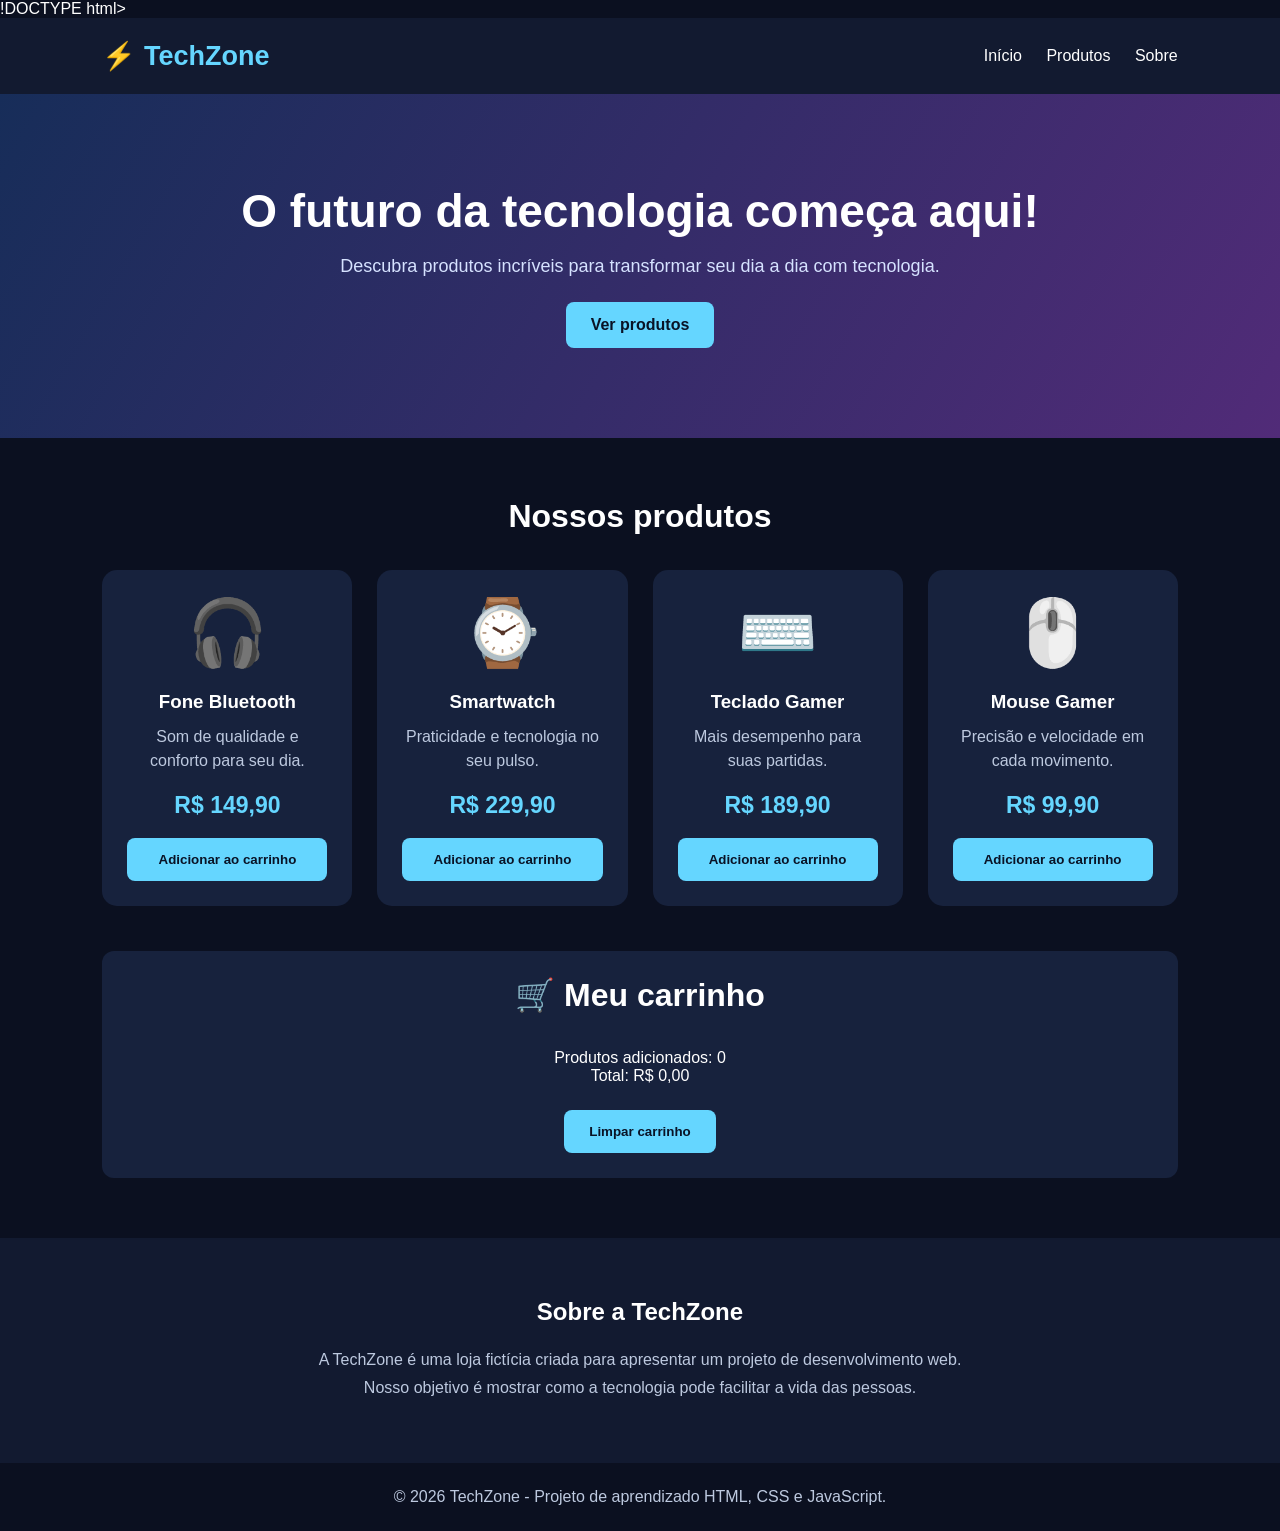
<file: index.html>
!DOCTYPE html>
<html lang="pt-BR">
<head>
<meta charset="UTF-8">
<meta name="viewport" content="width=device-width, initial-scale=1.0">
<title>TechZone | Tecnologia para todos</title>

<style>
* {
    margin: 0;
    padding: 0;
    box-sizing: border-box;
}

body {
    font-family: Arial, sans-serif;
    background: #0b1020;
    color: white;
}

header {
    background: #121a30;
    padding: 22px 8%;
    display: flex;
    justify-content: space-between;
    align-items: center;
    flex-wrap: wrap;
    gap: 15px;
}

.logo {
    font-size: 27px;
    font-weight: bold;
    color: #65d6ff;
}

nav a {
    color: white;
    text-decoration: none;
    margin-left: 20px;
}

nav a:hover {
    color: #65d6ff;
}

.hero {
    padding: 90px 20px;
    text-align: center;
    background: linear-gradient(120deg, #172d59, #512b78);
}

.hero h1 {
    font-size: 46px;
    margin-bottom: 18px;
}

.hero p {
    font-size: 18px;
    color: #d6e2ff;
}

.botao {
    display: inline-block;
    margin-top: 25px;
    padding: 14px 25px;
    background: #65d6ff;
    color: #091326;
    text-decoration: none;
    border: none;
    border-radius: 8px;
    font-weight: bold;
    cursor: pointer;
}

.botao:hover {
    background: white;
}

.produtos {
    padding: 60px 8%;
    text-align: center;
}

.produtos h2 {
    font-size: 32px;
    margin-bottom: 35px;
}

.lista {
    display: grid;
    grid-template-columns: repeat(auto-fit, minmax(220px, 1fr));
    gap: 25px;
}

.card {
    background: #17223d;
    padding: 25px;
    border-radius: 15px;
    transition: 0.3s;
}

.card:hover {
    transform: translateY(-7px);
}

.imagem {
    font-size: 65px;
    margin-bottom: 20px;
}

.card h3 {
    margin-bottom: 12px;
}

.card p {
    color: #bdc9df;
    line-height: 1.5;
}

.preco {
    color: #65d6ff !important;
    font-size: 23px;
    font-weight: bold;
    margin-top: 15px;
}

.card button {
    margin-top: 15px;
    width: 100%;
}

.carrinho {
    margin-top: 45px;
    padding: 25px;
    background: #17223d;
    border-radius: 12px;
}

.sobre {
    padding: 60px 10%;
    text-align: center;
    background: #121a30;
}

.sobre h2 {
    margin-bottom: 20px;
}

.sobre p {
    color: #bdc9df;
    line-height: 1.8;
    max-width: 650px;
    margin: auto;
}

footer {
    padding: 25px;
    text-align: center;
    color: #bdc9df;
}

@media(max-width: 600px) {
    .hero h1 {
        font-size: 32px;
    }

    header {
        justify-content: center;
    }

    nav a {
        margin: 0 7px;
    }
}
</style>
</head>

<body>

<header>
    <div class="logo">⚡ TechZone</div>

    <nav>
        <a href="#inicio">Início</a>
        <a href="#produtos">Produtos</a>
        <a href="#sobre">Sobre</a>
    </nav>
</header>

<section class="hero" id="inicio">
    <h1>O futuro da tecnologia começa aqui!</h1>

    <p>
        Descubra produtos incríveis para transformar
        seu dia a dia com tecnologia.
    </p>

    <a href="#produtos" class="botao">
        Ver produtos
    </a>
</section>

<section class="produtos" id="produtos">
    <h2>Nossos produtos</h2>

    <div class="lista">

        <div class="card">
            <div class="imagem">🎧</div>
            <h3>Fone Bluetooth</h3>
            <p>Som de qualidade e conforto para seu dia.</p>
            <p class="preco">R$ 149,90</p>
            <button class="botao" onclick="adicionar('Fone Bluetooth',149.90)">
                Adicionar ao carrinho
            </button>
        </div>

        <div class="card">
            <div class="imagem">⌚</div>
            <h3>Smartwatch</h3>
            <p>Praticidade e tecnologia no seu pulso.</p>
            <p class="preco">R$ 229,90</p>
            <button class="botao" onclick="adicionar('Smartwatch',229.90)">
                Adicionar ao carrinho
            </button>
        </div>

        <div class="card">
            <div class="imagem">⌨️</div>
            <h3>Teclado Gamer</h3>
            <p>Mais desempenho para suas partidas.</p>
            <p class="preco">R$ 189,90</p>
            <button class="botao" onclick="adicionar('Teclado Gamer',189.90)">
                Adicionar ao carrinho
            </button>
        </div>

        <div class="card">
            <div class="imagem">🖱️</div>
            <h3>Mouse Gamer</h3>
            <p>Precisão e velocidade em cada movimento.</p>
            <p class="preco">R$ 99,90</p>
            <button class="botao" onclick="adicionar('Mouse Gamer',99.90)">
                Adicionar ao carrinho
            </button>
        </div>

    </div>

    <div class="carrinho">
        <h2>🛒 Meu carrinho</h2>
        <p id="quantidade">Produtos adicionados: 0</p>
        <p id="total">Total: R$ 0,00</p>
        <button class="botao" onclick="limpar()">
            Limpar carrinho
        </button>
    </div>
</section>

<section class="sobre" id="sobre">
    <h2>Sobre a TechZone</h2>

    <p>
        A TechZone é uma loja fictícia criada para apresentar
        um projeto de desenvolvimento web. Nosso objetivo é
        mostrar como a tecnologia pode facilitar a vida das pessoas.
    </p>
</section>

<footer>
    <p>© 2026 TechZone - Projeto de aprendizado HTML, CSS e JavaScript.</p>
</footer>

<script>
let quantidade = 0;
let total = 0;

function adicionar(nome, preco) {
    quantidade++;
    total += preco;

    document.getElementById("quantidade").textContent =
        "Produtos adicionados: " + quantidade;

    document.getElementById("total").textContent =
        "Total: R$ " + total.toFixed(2).replace(".", ",");

    alert(nome + " foi adicionado ao carrinho!");
}

function limpar() {
    quantidade = 0;
    total = 0;

    document.getElementById("quantidade").textContent =
        "Produtos adicionados: 0";

    document.getElementById("total").textContent =
        "Total: R$ 0,00";
}
</script>

</body>
</html>
</file>
